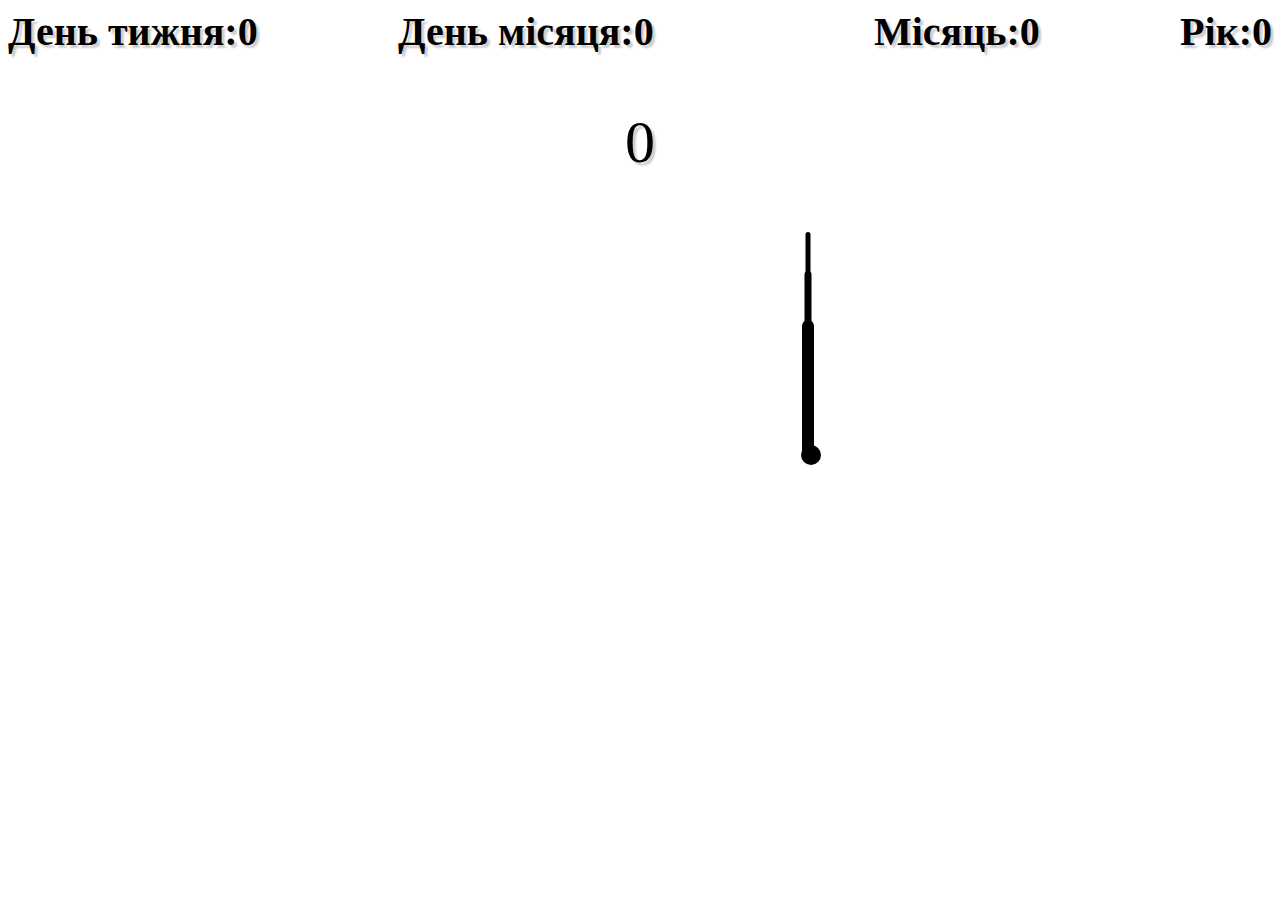
<file: index.html>
<!DOCTYPE html>
<html lang="en">
  <head>
    <meta charset="UTF-8" />
    <meta http-equiv="X-UA-Compatible" content="IE=edge" />
    <meta name="viewport" content="width=device-width, initial-scale=1.0" />
    <link rel="stylesheet" href="./css/  style.css" />
    <title>Document</title>
  </head>

  <body>
    <div class="calendar">
      <div class="date-style">
        День тижня:
        <div class="date-day">0</div>
      </div>
      <div class="date-style">
        День місяця:
        <div class="date">0</div>
      </div>
      <div class="date-style">
        Місяць:
        <div class="date-month">0</div>
      </div>
      <div class="date-style">
        Рік:
        <div class="date-year">0</div>
      </div>
    </div>
    <div class="digital-clock">0</div>
    <div class="clock">
      <div class="clock-arrow clock-seconds__arrow"></div>
      <div class="clock-arrow clock-minutes__arrow"></div>
      <div class="clock-arrow clock-hours__arrow"></div>
      <div class="clock-center"></div>
    </div>
    <script src="./js/script.js" type="module"></script>
  </body>
</html>
</file>
<file: css/  style.css>
body {
  background-image: url(https://i.ibb.co/Wt6q4QP/1-y-X7-Vd1-G1wi9-F0vth-LEh-AA.jpg);
  background-size: cover;
  background-repeat: no-repeat;
}
.clock {
  width: 550px;
  height: 550px;
  background-image: url(https://i.ibb.co/dBGxSK1/hiclipart-com-3.png);
  background-color: rgba(255, 255, 255, 0);
  background-size: cover;
  border-radius: 50%;
  position: relative;
  left: 525px;
}
.clock-arrow {
  position: absolute;
  background-color: black;
  transform-origin: bottom;
  transform: translateX(-50%);
  border-top-right-radius: 10px;
  border-top-left-radius: 10px;
}
.clock-center {
  position: absolute;
  background-color: black;
  top: 268px;
  left: 268px;
  width: 20px;
  height: 20px;
  border-radius: 50%;
}
.clock-seconds__arrow {
  bottom: 50%;
  left: 50%;
  width: 5px;
  height: 40%;
}
.clock-minutes__arrow {
  bottom: 50%;
  left: 50%;
  width: 7px;
  height: 33%;
}
.clock-hours__arrow {
  bottom: 50%;
  left: 50%;
  width: 12px;
  height: 24%;
}
.date {
  width: 100px;
  height: 100px;
  color: black;
}
.calendar {
  display: flex;
  justify-content: space-between;
}
.date-style {
  display: flex;
  font-size: 40px;
  font-weight: 900;
  text-shadow: 3px 3px 2px #cecbcd;
}
.digital-clock {
  text-align: center;
  font-size: 60px;
  text-shadow: 3px 3px 2px #cecbcd;
}
</file>
